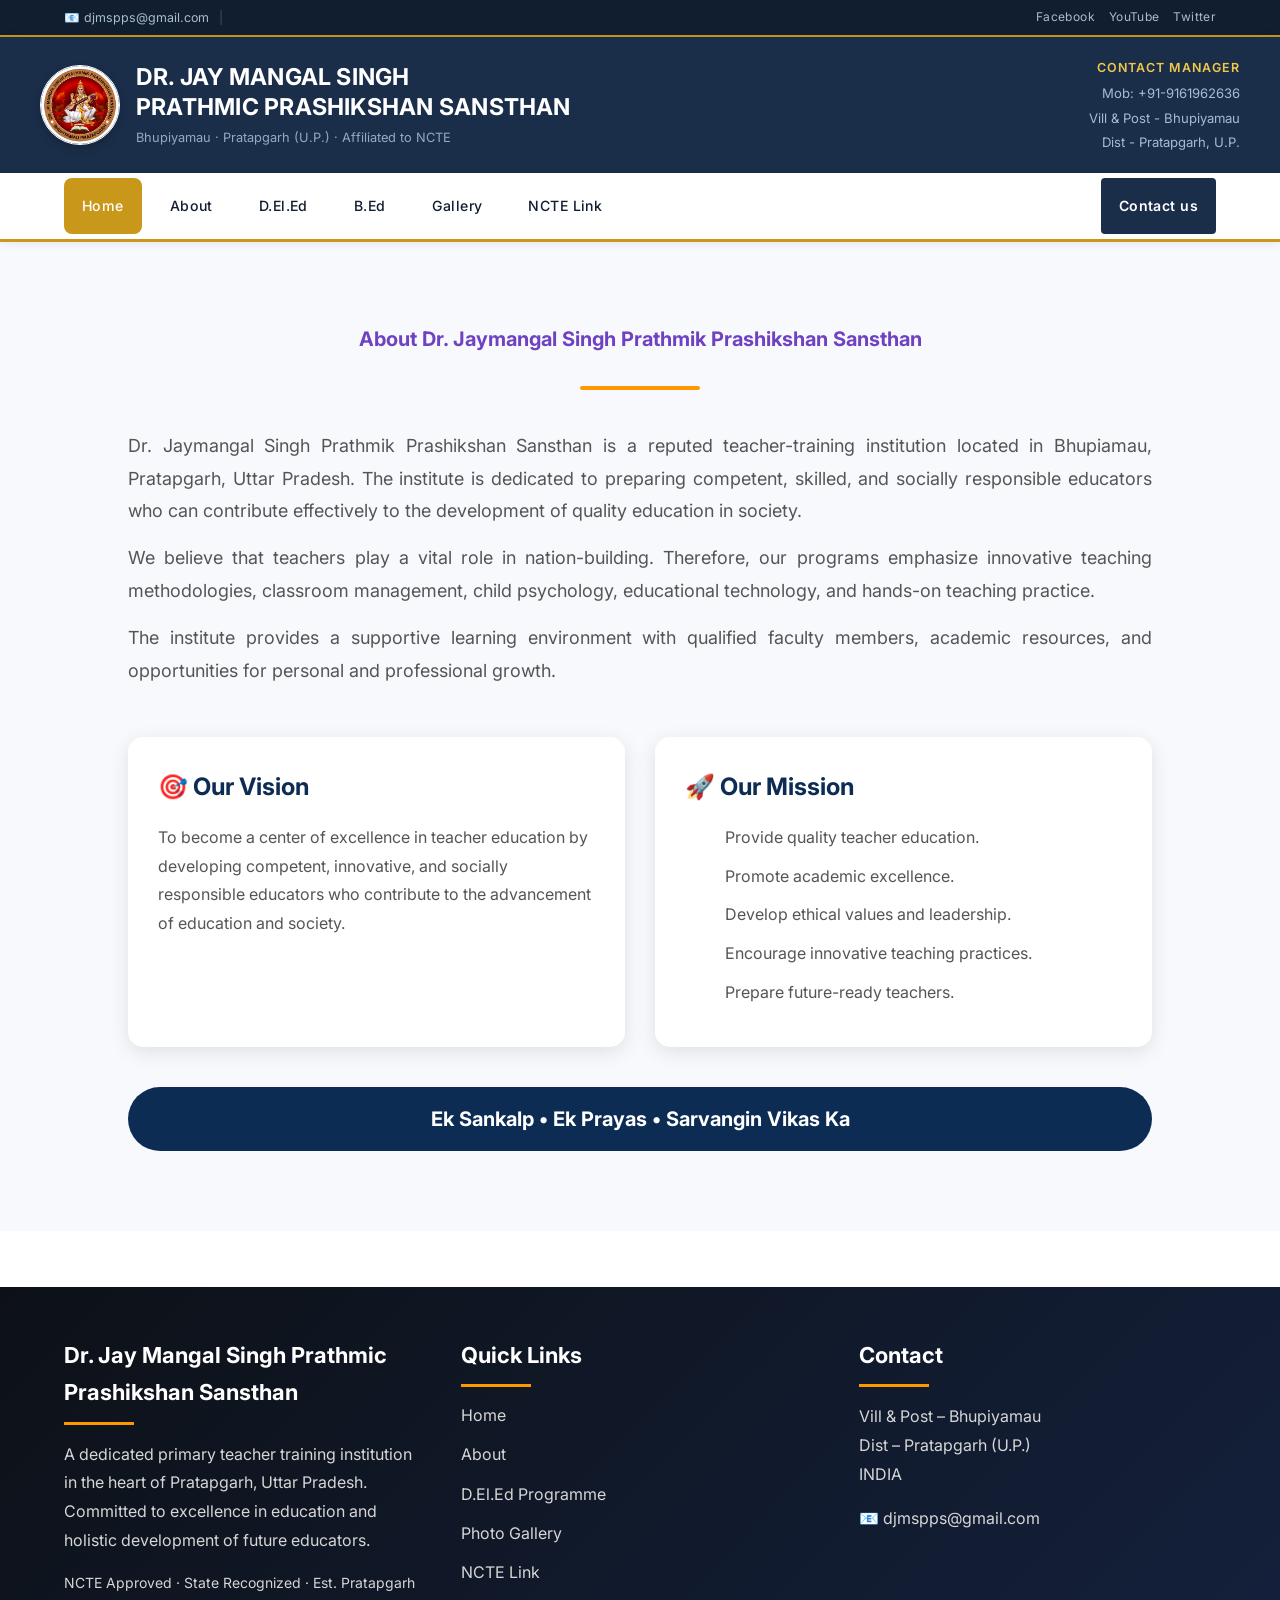
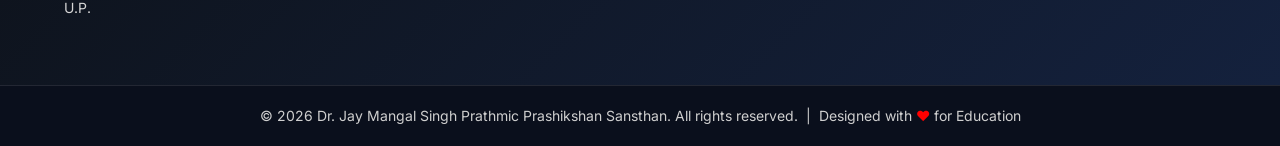
<file: about.html>
<!DOCTYPE html>
<html lang="en">
<head>
    <meta charset="UTF-8" />
    <link rel="icon" type="image/ico" href="image/favicon.ico">
    <meta name="viewport" content="width=device-width, initial-scale=1.0"/>
    <title>About</title>
    <link href="https://fonts.googleapis.com/css2?family=Playfair+Display:wght@400;600;700;900&family=Inter:wght@300;400;500;600;700&display=swap" rel="stylesheet"/>
    <link rel="stylesheet" href="style.css">
    <link rel="stylesheet" href="about.css">
    <link rel="canonical" href="index.html">

</head>
<body>

<!-- TOP BAR -->
<div class="topbar">
    <div class="topbar-inner">
        <span class="topbar-left">
            <span>📧 djmspps@gmail.com</span>
            <span class="divider">|</span>
        </span>
        <span class="topbar-right">
            <a href="#" class="social-top">Facebook</a>
            <a href="#" class="social-top">YouTube</a>
            <a href="#" class="social-top">Twitter</a>
        </span>
    </div>
</div>

<!-- HEADER -->
<header class="site-header">
    <div class="header-inner">

        <div class="header-left">

            <div class="logo-emblem">
                <img src="image/ima.png" alt="College Logo">
            </div>

            <div class="header-text">
                <h1>
                    Dr. Jay Mangal Singh<br>
                    Prathmic Prashikshan Sansthan
                </h1>

                <p class="header-sub">
                    Bhupiyamau · Pratapgarh (U.P.) · Affiliated to NCTE
                </p>
            </div>

        </div>

        <div class="header-contact">
            <div class="contact-badge">
                <span class="contact-label">Contact Manager</span>
                <span>Mob: +91-9161962636</span>
                <span>Vill & Post - Bhupiyamau</span>
                <span>Dist - Pratapgarh, U.P.</span>
            </div>
        </div>

    </div>
</header>

<!-- NAV -->
<nav class="main-nav">
    <div class="nav-inner">
        <a href="index.html" class="nav-link active">Home</a>
        <a href="about.html" class="nav-link">About</a>
        <a href="D.El.Ed.html" class="nav-link">D.El.Ed</a>
        <a href="BEd.html" class="nav-link">B.Ed</a>
        <a href="gallery.html" class="nav-link">Gallery</a>
        <a href="ncte.html" class="nav-link">NCTE Link</a>
        <a href="contact.html" class="nav-link nav-cta">Contact us</a>
    </div>
</nav>

<!-- news -->
<!-- <div class="width-100 top-header">
    <div class="container">
    <div class="width-100">
    <b class="news-list"></b>
    <marquee class="news-marquee" behavior="scroll" direction="left" scrollamount="5">
        <span class="news-item">Admissions Open for D.El.Ed 2024-2026 Batch! Apply Now.</span>
        <span class="news-item">NCTE Approval Received for Academic Year 2024-2025.</span>
        <span class="news-item">New Campus Facilities Inaugurated - State-of-the-Art Classrooms and Library.</span>
        <span class="news-item">Upcoming Event: Teacher Training Workshop on September 15, 2024. Register Today!</span>
    </marquee>
    </div>
    </div>
</div> -->



<section class="about-section" id="about">

    <div class="about-container">

        <h1 class="about-title">
            About Dr. Jaymangal Singh Prathmik Prashikshan Sansthan
        </h1>

        <div class="title-line"></div>

        <p class="about-text">
            Dr. Jaymangal Singh Prathmik Prashikshan Sansthan is a reputed
            teacher-training institution located in Bhupiamau, Pratapgarh,
            Uttar Pradesh. The institute is dedicated to preparing competent,
            skilled, and socially responsible educators who can contribute
            effectively to the development of quality education in society.
        </p>

        <p class="about-text">
            We believe that teachers play a vital role in nation-building.
            Therefore, our programs emphasize innovative teaching methodologies,
            classroom management, child psychology, educational technology,
            and hands-on teaching practice.
        </p>

        <p class="about-text">
            The institute provides a supportive learning environment with
            qualified faculty members, academic resources, and opportunities
            for personal and professional growth.
        </p>

        <div class="vision-mission">

            <div class="card">
                <h2>🎯 Our Vision</h2>
                <p>
                    To become a center of excellence in teacher education by
                    developing competent, innovative, and socially responsible
                    educators who contribute to the advancement of education
                    and society.
                </p>
            </div>

            <div class="card">
                <h2>🚀 Our Mission</h2>
                <ul>
                    <li>Provide quality teacher education.</li>
                    <li>Promote academic excellence.</li>
                    <li>Develop ethical values and leadership.</li>
                    <li>Encourage innovative teaching practices.</li>
                    <li>Prepare future-ready teachers.</li>
                </ul>
            </div>

        </div>

        <div class="tagline">
            Ek Sankalp • Ek Prayas • Sarvangin Vikas Ka
        </div>

    </div>

</section>

<!-- FOOTER -->
<footer class="site-footer">
    <div class="footer-inner">
        <div class="footer-col">
            <h4>Dr. Jay Mangal Singh Prathmic Prashikshan Sansthan</h4>
            <p>A dedicated primary teacher training institution in the heart of Pratapgarh, Uttar Pradesh. Committed to excellence in education and holistic development of future educators.</p>
            <p class="footer-badge">NCTE Approved · State Recognized · Est. Pratapgarh U.P.</p>
        </div>
        <div class="footer-col">
            <h4>Quick Links</h4>
            <ul class="footer-links">
                <li><a href="index.html">Home</a></li>
                <li><a href="about.html">About</a></li>
                <li><a href="D.El.Ed.html">D.El.Ed Programme</a></li>
                <li><a href="gallery.html">Photo Gallery</a></li>
                <li><a href="NCTE.html">NCTE Link</a></li>
            </ul>
        </div>
        <div class="footer-col">
            <h4>Contact</h4>
            <p>Vill & Post – Bhupiyamau<br/>Dist – Pratapgarh (U.P.)<br/>INDIA</p>
            <p class="footer-contact-item">📧  djmspps@gmail.com</p>
        </div>
    </div>
</footer>
<div class="footer-bottom">
    <div class="footer-bottom-inner">
        © 2026 Dr. Jay Mangal Singh Prathmic Prashikshan Sansthan. All rights reserved. &nbsp;|&nbsp; Designed with <span class="heart">♥</span> for Education
    </div>
</div>

</body>
</html>
</file>
<file: style.css>
/* ============================================
   DR. JAY MANGAL SINGH PRATHMIC PRASHIKSHAN SANSTHAN
   Theme: Clean White + Deep Navy + Gold
   ============================================ */

/* --- RESET & BASE --- */
*, *::before, *::after {
    margin: 0;
    padding: 0;
    box-sizing: border-box;
}

:root {
    --navy:       #1A2E4A;
    --navy-dark:  #111E30;
    --navy-mid:   #243D5F;
    --gold:       #C9981A;
    --gold-light: #F0C84A;
    --white:      #FFFFFF;
    --off-white:  #F7F9FC;
    --light-gray: #EEF1F6;
    --mid-gray:   #C0C8D6;
    --text-main:  #1A2235;
    --text-muted: #5A6478;
    --border:     #DDE3ED;
    --shadow-sm:  0 2px 8px rgba(26,46,74,0.08);
    --shadow-md:  0 6px 24px rgba(26,46,74,0.12);
    --shadow-lg:  0 12px 40px rgba(26,46,74,0.16);
    --radius-sm:  4px;
    --radius-md:  8px;
    --radius-lg:  14px;
    --font-serif: 'Playfair Display', Georgia, serif;
    --font-sans:  'Inter', system-ui, sans-serif;
}

html {
    scroll-behavior: smooth;
}

body {
    font-family: var(--font-sans);
    background: var(--white);
    color: var(--text-main);
    font-size: 16px;
    line-height: 1.7;
}

a {
    text-decoration: none;
    color: inherit;
}

ul {
    list-style: none;
}

img {
    display: block;
    max-width: 100%;
}

/* ============================================
   TOP BAR
   ============================================ */
.topbar {
    background: var(--navy-dark);
    color: #A8BBCF;
    font-size: 0.78rem;
    font-family: var(--font-sans);
    padding: 7px 0;
    border-bottom: 2px solid var(--gold);
}

.topbar-inner {
    max-width: 1200px;
    margin: 0 auto;
    padding: 0 24px;
    display: flex;
    justify-content: space-between;
    align-items: center;
    flex-wrap: wrap;
    gap: 6px;
}

.topbar-left {
    display: flex;
    align-items: center;
    gap: 10px;
}

.topbar-left .divider {
    color: #3A5070;
}

.topbar-right {
    display: flex;
    align-items: center;
    gap: 14px;
}

.social-top {
    color: #A8BBCF;
    font-size: 0.75rem;
    letter-spacing: 0.03em;
    transition: color 0.2s;
}

.social-top:hover {
    color: var(--gold-light);
}

/* ============================================
   HEADER
   ============================================ */
.site-header {
    background: var(--navy);
    color: #fff;
    padding: 20px 0;
    box-shadow: 0 4px 12px rgba(0,0,0,0.15);
}

.header-inner {
    max-width: 1200px;
    margin: auto;
    display: flex;
    justify-content: space-between;
    align-items: center;
    flex-wrap: wrap;
    gap: 20px;
}

/* LEFT SIDE */
.header-left {
    display: flex;
    align-items: center;
    gap: 16px;
}

/* LOGO */
.logo-emblem img {
    width: 80px;
    height: 80px;
    border-radius: 50%;
    border: 0.2px solid #fff;
    object-fit: cover;
    background: #fff;
    box-shadow: 0 4px 10px rgba(0,0,0,0.2);
}

/* COLLEGE NAME */
.header-text h1 {
    margin: 0;
    font-size: 1.45rem;
    line-height: 1.3;
    font-weight: 700;
    color: #ffffff;
    text-transform: uppercase;
    letter-spacing: 0.01em;
}

.header-sub {
    margin-top: 4px;
    font-size: 0.8rem;
    color: #93AABF;
    font-weight: 400;
}

/* CONTACT BOX */
.header-contact {
    display: flex;
    text-align: right;
    align-items: center;
}

.contact-badge {
    display: flex;
    flex-direction: column;
    align-items: flex-end;
    gap: 2px;
    font-size: 0.82rem;
    color: #A8BBCF;
}

.contact-label {
    font-weight: 600;
    color: var(--gold-light);
    font-size: 0.78rem;
    letter-spacing: 0.08em;
    text-transform: uppercase;
    margin-bottom: 2px;
}

/* RESPONSIVE DESIGN */
@media (max-width: 992px) {
    .header-inner {
        flex-direction: column;
        text-align: center;
    }

    .header-left {
        flex-direction: column;
    }

    .header-text h1 {
        font-size: 26px;
    }

    .contact-badge {
        text-align: center;
    }
}

@media (max-width: 768px) {
    .logo-emblem img {
        width: 80px;
        height: 80px;
    }

    .header-text h1 {
        font-size: 22px;
    }

    .header-sub {
        font-size: 13px;
    }

    .contact-badge {
        width: 100%;
    }
}

@media (max-width: 480px) {
    .site-header {
        padding: 10px;
    }

    .header-text h1 {
        font-size: 18px;
    }

    .header-sub {
        font-size: 12px;
    }

    .contact-badge span {
        font-size: 12px;
    }
}
/* ============================================
   NAVIGATION
   ============================================ */
.main-nav {
    background: var(--white);
    border-bottom: 3px solid var(--gold);
    box-shadow: var(--shadow-sm);
    position: sticky;
    top: 0;
    z-index: 100;
}
.main-nav .nav-inner {
    max-width: 1200px;
    margin: 0 auto;
    padding: 0 24px;
    display: flex;
    flex-wrap: wrap;
    gap: 10px;
    align-items: center;
    justify-content: center;
}
.main-nav .nav-link {
    color: var(--navy-dark);
    display: inline-flex;
    align-items: center;
    justify-content: center;
    padding: 16px 18px;
    transition: background 0.2s, color 0.2s;
}
.main-nav .nav-link:hover,
.main-nav .nav-link.active {
    background: var(--gold);
    color: var(--white);
    border-radius: 8px;
}
@media (max-width: 768px) {
    .main-nav .nav-inner {
        justify-content: center;
    }
    .main-nav .nav-link {
        flex: 1 1 100%;
        padding: 12px 16px;
        text-align: center;
    }
}

.dropbtn {
    padding: 15px 18px;
    font-size: 0.88rem;
    font-weight: 500;
    color: var(--text-main);
    letter-spacing: 0.03em;
    transition: color 0.2s;
}

/* Dropdown Content (Hidden by Default) */
.dropdown-content {
  display: none;
  position: absolute;
  background-color: #f1f1f1;
  min-width: 160px;
  box-shadow: 0px 8px 16px 0px rgba(0,0,0,0.2);
  z-index: 1;
}

/* Links inside the dropdown */
.dropdown-content a {
  color: black;
  padding: 12px 16px;
  text-decoration: none;
  display: block;
}

/* Change color of dropdown links on hover */
.dropdown-content a:hover {background-color: #ddd;}

/* Show the dropdown menu on hover */
.dropdown:hover .dropdown-content {display: block;}

/* Change the background color of the dropdown button when the dropdown content is shown */
.dropdown:hover .dropbtn {background-color: white;}

.nav-inner {
    max-width: 1200px;
    margin: 0 auto;
    padding: 0 24px;
    display: flex;
    align-items: center;
    justify-content: center;
    gap: 0;
    flex-wrap: wrap;
}


.nav-link {
    display: block;
    padding: 15px 18px;
    font-size: 0.88rem;
    font-weight: 500;
    color: var(--text-main);
    letter-spacing: 0.03em;
    position: relative;
    transition: color 0.2s;
}

.nav-link::after {
    content: '';
    position: absolute;
    bottom: 0;
    left: 18px;
    right: 18px;
    height: 3px;
    background: var(--gold);
    transform: scaleX(0);
    transition: transform 0.25s ease;
}

.nav-link:hover,
.nav-link.active {
    color: var(--navy);
}

.nav-link:hover::after,
.nav-link.active::after {
    transform: scaleX(1);
}

.nav-cta {
    margin-left: auto;
    background: var(--navy);
    color: var(--white) !important;
    border-radius: var(--radius-sm);
    padding: 10px 20px;
    margin-top: 5px;
    margin-bottom: 5px;
    font-weight: 600;
    transition: background 0.2s;
}

.nav-cta::after {
    display: none;
}

.nav-cta:hover {
    background: var(--navy-mid) !important;
    color: var(--white) !important;
}

.width-100 {
    width: 100%;
    float: left;
}

.container {
    width: 100%;
    max-width: 1200px;
    margin: 0 auto;
    padding: 0 20px;
}
.top-header{
  background: #2196f3;
  padding: 5px 0px;
  border-bottom: 1px solid #10314d;
}
/* ============================================
   HERO SECTION — FULL IMAGE BANNER
   ============================================ */
.hero {
    position: relative;
    width: 100%;
    min-height: 520px;
    display: flex;
    align-items: flex-start;
    overflow: hidden;
    background: var(--navy-dark);
}


/* Slideshow container */
.slideshow-container {
  max-width: 1000px;
  position: relative;
  margin: auto;
}



/* Number text (1/3 etc) */
.numbertext {
  color: #f2f2f2;
  font-size: 12px;
  padding: 8px 12px;
  position: absolute;
  top: 0;
}

/* The dots/bullets/indicators */
.dot {
  height: 15px;
  width: 15px;
  margin: 0 2px;
  background-color: #bbb;
  border-radius: 50%;
  display: inline-block;
  transition: background-color 0.6s ease;
}



/* Fading animation */
.fade {
  animation-name: fade;
  animation-duration: 1.5s;
}

@keyframes fade {
  from {opacity: .4} 
  to {opacity: 1}
}

/* On smaller screens, decrease text size */
@media only screen and (max-width: 300px) {
  .text {font-size: 11px}
}

/* Image fills the full hero area */
.hero-image-wrap {
    position: absolute;
    inset: 0;
    z-index: 0;
}

.hero-img {
    width: 100%;
    height: 100%;
    object-fit: cover;
    object-position: center;
    display: block;
}

/* Fallback gradient when no image */
.hero-image-wrap.no-img {
    background: linear-gradient(135deg, var(--navy-dark) 0%, var(--navy-mid) 60%, #1E3A5C 100%);
}

/* Dark overlay so text is readable */
.hero-overlay {
    position: absolute;
    inset: 0;
    background: linear-gradient(
        90deg,
        rgba(17, 30, 48, 0.88) 0%,
        rgba(17, 30, 48, 0.72) 50%,
        rgba(17, 30, 48, 0.40) 100%
    );
}

/* Content sits above image */
.hero-content-wrap {
    position: relative;
    z-index: 2;
    align-items: center;
    width: 100%;
    max-width: 1200px;
    margin: 0 auto;
    padding: 80px 24px;
}

.hero-content {
    max-width: 600px;
}

.hero-tag {
    display: inline-block;
    background: var(--gold);
    color: var(--navy-dark);
    font-size: 0.75rem;
    font-weight: 700;
    text-transform: uppercase;
    letter-spacing: 0.1em;
    padding: 5px 14px;
    border-radius: 2px;
    margin-bottom: 20px;
}

.hero-title {
    font-family: var(--font-serif);
    font-size: clamp(2rem, 4vw, 3.2rem);
    font-weight: 900;
    color: var(--white);
    line-height: 1.15;
    margin-bottom: 18px;
}

.hero-title .accent {
    color: var(--gold-light);
}

.hero-desc {
    color: #C8D8E8;
    font-size: 1.05rem;
    line-height: 1.75;
    margin-bottom: 32px;
    max-width: 520px;
}

.hero-btns {
    display: flex;
    gap: 14px;
    flex-wrap: wrap;
}

/* Buttons */
.btn {
    display: inline-block;
    padding: 13px 28px;
    border-radius: var(--radius-sm);
    font-size: 0.9rem;
    font-weight: 600;
    letter-spacing: 0.04em;
    transition: all 0.2s ease;
    cursor: pointer;
}

.btn-gold {
    background: var(--gold);
    color: var(--navy-dark);
    border: 2px solid var(--gold);
}

.btn-gold:hover {
    background: var(--gold-light);
    border-color: var(--gold-light);
    transform: translateY(-1px);
    box-shadow: 0 6px 20px rgba(201,152,26,0.3);
}

.btn-outline-white {
    background: transparent;
    color: var(--white);
    border: 2px solid rgba(255,255,255,0.6);
}

.btn-outline-white:hover {
    background: rgba(255,255,255,0.12);
    border-color: var(--white);
    transform: translateY(-1px);
}

/* ============================================
   STATS BAR
   ============================================ */
.stats-bar {
    background: var(--navy);
    padding: 0;
}

.stats-inner {
    max-width: 1200px;
    margin: 0 auto;
    padding: 0 24px;
    display: flex;
    align-items: center;
    justify-content: center;
    flex-wrap: wrap;
}

.stat-item {
    display: flex;
    flex-direction: column;
    align-items: center;
    padding: 24px 40px;
    gap: 4px;
}

.stat-num {
    font-family: var(--font-serif);
    font-size: 2rem;
    font-weight: 700;
    color: var(--gold-light);
    line-height: 1;
}

.stat-lbl {
    font-size: 0.78rem;
    color: #93AABF;
    text-transform: uppercase;
    letter-spacing: 0.08em;
    font-weight: 500;
}

.stat-divider {
    width: 1px;
    height: 48px;
    background: rgba(255,255,255,0.1);
    flex-shrink: 0;
}

/* ============================================
   MAIN CONTENT LAYOUT
   ============================================ */
.main-wrap {
    max-width: 1200px;
    margin: 0 auto;
    padding: 60px 24px;
    display: grid;
    grid-template-columns: 1fr 320px;
    gap: 40px;
    align-items: start;
}

/* ============================================
   SECTION STYLES (shared)
   ============================================ */
.section-eyebrow {
    display: inline-block;
    font-size: 0.72rem;
    font-weight: 700;
    text-transform: uppercase;
    letter-spacing: 0.14em;
    color: var(--gold);
    margin-bottom: 10px;
}

.section-title {
    font-family: var(--font-serif);
    font-size: 2rem;
    font-weight: 700;
    color: var(--navy);
    line-height: 1.25;
    margin-bottom: 14px;
}

.section-rule {
    width: 50px;
    height: 3px;
    background: var(--gold);
    border-radius: 2px;
    margin-bottom: 24px;
}

.section-body {
    color: var(--text-muted);
    font-size: 0.96rem;
    line-height: 1.8;
    margin-bottom: 16px;
}

/* ============================================
   ABOUT SECTION
   ============================================ */
.about-section {
    margin-bottom: 56px;
}

.highlight-box {
    background: var(--off-white);
    border-left: 4px solid var(--gold);
    border-radius: 0 var(--radius-md) var(--radius-md) 0;
    padding: 20px 24px;
    margin-top: 24px;
}

.highlight-box p {
    color: var(--text-main);
    font-size: 0.95rem;
    line-height: 1.75;
    margin-bottom: 12px;
}

.tagline-pill {
    display: inline-block;
    font-family: var(--font-serif);
    font-size: 0.85rem;
    font-style: italic;
    color: var(--gold);
    font-weight: 600;
}

/* ============================================
   PROGRAMMES SECTION
   ============================================ */
.programs-section {
    margin-bottom: 20px;
}

.programs-grid {
    display: grid;
    grid-template-columns: 1fr 1fr;
    gap: 20px;
    margin-top: 8px;
}

.program-card {
    background: var(--white);
    border: 1.5px solid var(--border);
    border-radius: var(--radius-lg);
    padding: 28px 24px;
    transition: all 0.25s ease;
    box-shadow: var(--shadow-sm);
}

.program-card:hover {
    transform: translateY(-3px);
    box-shadow: var(--shadow-md);
    border-color: var(--gold);
}

.program-card.card-navy {
    background: var(--navy);
    border-color: var(--navy);
}

.program-card.card-navy h3,
.program-card.card-navy p {
    color: var(--white);
}

.program-card.card-navy .card-link {
    color: var(--gold-light);
}

.card-icon {
    font-size: 2rem;
    margin-bottom: 14px;
}

.program-card h3 {
    font-family: var(--font-serif);
    font-size: 1.15rem;
    font-weight: 700;
    color: var(--navy);
    margin-bottom: 10px;
}

.program-card p {
    font-size: 0.88rem;
    color: var(--text-muted);
    line-height: 1.7;
    margin-bottom: 16px;
}

.card-link {
    font-size: 0.84rem;
    font-weight: 600;
    color: var(--gold);
    letter-spacing: 0.02em;
    transition: color 0.2s;
}

.card-link:hover {
    color: var(--navy);
}

/* ============================================
  About Page
   ============================================ */

  .about-section {
    padding: 60px 10%;
    background: #f8f9fa;
}

.container {
    max-width: 1200px;
    margin: auto;
}

.about-section h1 {
    text-align: center;
    color: #6f42c1;
    margin-bottom: 30px;
}

.about-section h2 {
    color: #333;
    margin-bottom: 20px;
}

.about-section p {
    line-height: 1.8;
    color: #555;
    margin-bottom: 15px;
}

.about-section ul {
    margin-left: 20px;
}

.about-section li {
    margin-bottom: 10px;
}


/* ============================================
   SIDEBAR
   ============================================ */
.sidebar {
    display: flex;
    flex-direction: column;
    gap: 24px;
}

.sidebar-card {
    background: var(--white);
    border: 1.5px solid var(--border);
    border-radius: var(--radius-lg);
    overflow: hidden;
    box-shadow: var(--shadow-sm);
}

.sidebar-card-header {
    background: var(--navy);
    color: var(--white);
    font-size: 0.82rem;
    font-weight: 700;
    text-transform: uppercase;
    letter-spacing: 0.08em;
    padding: 13px 20px;
    border-bottom: 3px solid var(--gold);
}

.sidebar-list {
    padding: 8px 0;
}

.sidebar-list li {
    border-bottom: 1px solid var(--light-gray);
}

.sidebar-list li:last-child {
    border-bottom: none;
}

.sidebar-list li a {
    display: flex;
    align-items: center;
    padding: 11px 20px;
    font-size: 0.86rem;
    color: var(--text-muted);
    transition: all 0.2s;
    gap: 8px;
}

.sidebar-list li a::before {
    content: '›';
    color: var(--gold);
    font-size: 1.1rem;
    font-weight: 700;
    line-height: 1;
    flex-shrink: 0;
}

.sidebar-list li a:hover {
    background: var(--off-white);
    color: var(--navy);
    padding-left: 26px;
}

/* Contact Card */
.contact-info-list {
    padding: 16px 20px;
    display: flex;
    flex-direction: column;
    gap: 14px;
}

.info-row {
    display: flex;
    gap: 12px;
    align-items: flex-start;
}

.info-ico {
    font-size: 1rem;
    margin-top: 2px;
    flex-shrink: 0;
}

.info-row strong {
    display: block;
    font-size: 0.72rem;
    text-transform: uppercase;
    letter-spacing: 0.08em;
    color: var(--navy);
    font-weight: 700;
    margin-bottom: 2px;
}

.info-row p {
    font-size: 0.85rem;
    color: var(--text-muted);
    line-height: 1.5;
}

.social-btns {
    display: flex;
    border-top: 1px solid var(--border);
}

.social-btn-fb,
.social-btn-yt,
.social-btn-tw {
    flex: 1;
    text-align: center;
    padding: 10px 6px;
    font-size: 0.76rem;
    font-weight: 600;
    letter-spacing: 0.03em;
    transition: background 0.2s;
    border-right: 1px solid var(--border);
}

.social-btn-fb:last-child,
.social-btn-yt:last-child,
.social-btn-tw:last-child {
    border-right: none;
}

.social-btn-fb { color: #1877F2; }
.social-btn-fb:hover { background: #EBF3FE; }

.social-btn-yt { color: #FF0000; }
.social-btn-yt:hover { background: #FFF0F0; }

.social-btn-tw { color: #1DA1F2; }
.social-btn-tw:hover { background: #E8F5FD; }

/* ============================================
   MOTTO SECTION
   ============================================ */
.motto-section {
    background: var(--navy);
    padding: 56px 24px;
    text-align: center;
}

.motto-inner {
    max-width: 800px;
    margin: 0 auto;
}

.motto-title {
    font-family: var(--font-serif);
    font-size: 1.6rem;
    font-weight: 700;
    color: var(--white);
    margin-bottom: 28px;
}

.motto-pills {
    display: flex;
    justify-content: center;
    flex-wrap: wrap;
    gap: 14px;
}

.motto-pill {
    background: transparent;
    border: 2px solid var(--gold);
    color: var(--gold-light);
    padding: 10px 24px;
    border-radius: 30px;
    font-size: 0.9rem;
    font-weight: 600;
    font-family: var(--font-serif);
    font-style: italic;
    letter-spacing: 0.04em;
    transition: all 0.2s;
}

.motto-pill:hover {
    background: var(--gold);
    color: var(--navy-dark);
}

/* ============================================
   FOOTER
   ============================================ */

.site-footer {
    background: linear-gradient(135deg, #0d1117, #14213d);
    color: #ffffff;
    padding: 50px 0;
}

.footer-inner {
    width: 90%;
    max-width: 1200px;
    margin: auto;
    display: flex;
    justify-content: space-between;
    gap: 40px;
    flex-wrap: wrap;
}

.footer-col {
    flex: 1;
    min-width: 250px;
}

.footer-col h4 {
    font-size: 22px;
    margin-bottom: 15px;
    position: relative;
}

.footer-col h4::after {
    content: "";
    display: block;
    width: 70px;
    height: 3px;
    background: #ff9800;
    margin-top: 10px;
}

.footer-col p {
    color: #d6d6d6;
    line-height: 1.8;
    margin-bottom: 15px;
}

.footer-badge {
    color: #9bb0d3;
    font-size: 14px;
}

.footer-links {
    list-style: none;
    padding: 0;
}

.footer-links li {
    margin: 12px 0;
}

.footer-links a {
    color: #d6d6d6;
    text-decoration: none;
    transition: 0.3s;
}

.footer-links a:hover {
    color: #ff9800;
    padding-left: 6px;
}

.footer-contact-item {
    font-size: 16px;
    color: #d6d6d6;
}

/* COPYRIGHT */
.footer-bottom {
    background: #0a0f1c;
    border-top: 1px solid rgba(255,255,255,0.1);
}

.footer-bottom-inner {
    width: 90%;
    max-width: 1200px;
    margin: auto;
    text-align: center;
    padding: 18px 0;
    color: #cfcfcf;
    font-size: 14px;
}

.heart {
    color: red;
}

/* MOBILE RESPONSIVE */
@media (max-width: 768px) {
    .footer-inner {
        flex-direction: column;
        text-align: center;
    }

    .footer-col h4::after {
        margin: 10px auto 0;
    }
}

@media screen and (max-width: 768px) {

    .header-inner{
        flex-direction: column;
        text-align:center;
    }

    .header-left{
        flex-direction: column;
    }

    .header-contact{
        text-align:center;
    }

    .contact-badge{
        align-items:center;
    }

    .nav-inner{
        flex-direction:column;
        padding:0;
    }

    .nav-link,
    .dropdown{
        width:100%;
        text-align:center;
    }

    .nav-cta{
        margin:10px;
    }

    .main-wrap{
        grid-template-columns:1fr;
        padding:20px;
    }

    .programs-grid{
        grid-template-columns:1fr;
    }

    .hero-content{
        text-align:center;
    }

    .hero-btns{
        justify-content:center;
    }

    .stats-inner{
        flex-direction:column;
    }

    .stat-divider{
        display:none;
    }

    .sidebar{
        width:100%;
    }

    .footer-inner{
        flex-direction:column;
        text-align:center;
    }
}
</file>
<file: about.css>
/* ============================================
   DR. JAY MANGAL SINGH PRATHMIC PRASHIKSHAN SANSTHAN
   Theme: Clean White + Deep Navy + Gold
   ============================================ */

/* --- RESET & BASE --- */
*, *::before, *::after {
    margin: 0;
    padding: 0;
    box-sizing: border-box;
}

:root {
    --navy:       #1A2E4A;
    --navy-dark:  #111E30;
    --navy-mid:   #243D5F;
    --gold:       #C9981A;
    --gold-light: #F0C84A;
    --white:      #FFFFFF;
    --off-white:  #F7F9FC;
    --light-gray: #EEF1F6;
    --mid-gray:   #C0C8D6;
    --text-main:  #1A2235;
    --text-muted: #5A6478;
    --border:     #DDE3ED;
    --shadow-sm:  0 2px 8px rgba(26,46,74,0.08);
    --shadow-md:  0 6px 24px rgba(26,46,74,0.12);
    --shadow-lg:  0 12px 40px rgba(26,46,74,0.16);
    --radius-sm:  4px;
    --radius-md:  8px;
    --radius-lg:  14px;
    --font-serif: 'Playfair Display', Georgia, serif;
    --font-sans:  'Inter', system-ui, sans-serif;
}

html {
    scroll-behavior: smooth;
}

body {
    font-family: var(--font-sans);
    background: var(--white);
    color: var(--text-main);
    font-size: 16px;
    line-height: 1.7;
}

a {
    text-decoration: none;
    color: inherit;
}

ul {
    list-style: none;
}

img {
    display: block;
    max-width: 100%;
}

/* ============================================
   TOP BAR
   ============================================ */
.topbar {
    background: var(--navy-dark);
    color: #A8BBCF;
    font-size: 0.78rem;
    font-family: var(--font-sans);
    padding: 7px 0;
    border-bottom: 2px solid var(--gold);
}

.topbar-inner {
    max-width: 1200px;
    margin: 0 auto;
    padding: 0 24px;
    display: flex;
    justify-content: space-between;
    align-items: center;
    flex-wrap: wrap;
    gap: 6px;
}

.topbar-left {
    display: flex;
    align-items: center;
    gap: 10px;
}

.topbar-left .divider {
    color: #3A5070;
}

.topbar-right {
    display: flex;
    align-items: center;
    gap: 14px;
}

.social-top {
    color: #A8BBCF;
    font-size: 0.75rem;
    letter-spacing: 0.03em;
    transition: color 0.2s;
}

.social-top:hover {
    color: var(--gold-light);
}

/* ============================================
   HEADER
   ============================================ */
.site-header {
    background: var(--navy);
    color: #fff;
    padding: 20px 0;
    box-shadow: 0 4px 12px rgba(0,0,0,0.15);
}

.header-inner {
    max-width: 1200px;
    margin: auto;
    display: flex;
    justify-content: space-between;
    align-items: center;
    flex-wrap: wrap;
    gap: 20px;
}

/* LEFT SIDE */
.header-left {
    display: flex;
    align-items: center;
    gap: 16px;
}

/* LOGO */
.logo-emblem img {
    width: 80px;
    height: 80px;
    border-radius: 50%;
    border: 0.2px solid #fff;
    object-fit: cover;
    background: #fff;
    box-shadow: 0 4px 10px rgba(0,0,0,0.2);
}

/* COLLEGE NAME */
.header-text h1 {
    margin: 0;
    font-size: 1.45rem;
    line-height: 1.3;
    font-weight: 700;
    color: #ffffff;
    text-transform: uppercase;
    letter-spacing: 0.01em;
}

.header-sub {
    margin-top: 4px;
    font-size: 0.8rem;
    color: #93AABF;
    font-weight: 400;
}

/* CONTACT BOX */
.header-contact {
    display: flex;
    text-align: right;
    align-items: center;
}

.contact-badge {
    display: flex;
    flex-direction: column;
    align-items: flex-end;
    gap: 2px;
    font-size: 0.82rem;
    color: #A8BBCF;
}

.contact-label {
    font-weight: 600;
    color: var(--gold-light);
    font-size: 0.78rem;
    letter-spacing: 0.08em;
    text-transform: uppercase;
    margin-bottom: 2px;
}

/* RESPONSIVE DESIGN */
@media (max-width: 992px) {
    .header-inner {
        flex-direction: column;
        text-align: center;
    }

    .header-left {
        flex-direction: column;
    }

    .header-text h1 {
        font-size: 26px;
    }

    .contact-badge {
        text-align: center;
    }
}

@media (max-width: 768px) {
    .logo-emblem img {
        width: 80px;
        height: 80px;
    }

    .header-text h1 {
        font-size: 22px;
    }

    .header-sub {
        font-size: 13px;
    }

    .contact-badge {
        width: 100%;
    }
}

@media (max-width: 480px) {
    .site-header {
        padding: 10px;
    }

    .header-text h1 {
        font-size: 18px;
    }

    .header-sub {
        font-size: 12px;
    }

    .contact-badge span {
        font-size: 12px;
    }
}
/* ============================================
   NAVIGATION
   ============================================ */
.main-nav {
    background: var(--white);
    border-bottom: 3px solid var(--gold);
    box-shadow: var(--shadow-sm);
    position: sticky;
    top: 0;
    z-index: 100;
}
/* Dropdown Button */
.dropbtn {
  padding: 16px;
  font-size: 16px;
  border: none;
}

/* The container <div> - needed to position the dropdown content */
.dropdown {
    position: relative;
    display: inline-block;
    padding: 15px 18px;
    font-size: 0.88rem;
    font-weight: 500;
    color: var(--text-main);
    letter-spacing: 0.03em;
    transition: color 0.2s;
}

/* Dropdown Content (Hidden by Default) */
.dropdown-content {
  display: none;
  position: absolute;
  background-color: #f1f1f1;
  min-width: 160px;
  box-shadow: 0px 8px 16px 0px rgba(0,0,0,0.2);
  z-index: 1;
}

/* Links inside the dropdown */
.dropdown-content a {
  color: black;
  padding: 12px 16px;
  text-decoration: none;
  display: block;
}

/* Change color of dropdown links on hover */
.dropdown-content a:hover {background-color: #ddd;}

/* Show the dropdown menu on hover */
.dropdown:hover .dropdown-content {display: block;}

/* Change the background color of the dropdown button when the dropdown content is shown */
.dropdown:hover .dropbtn {background-color: white;}

.nav-inner {
    max-width: 1200px;
    margin: 0 auto;
    padding: 0 24px;
    display: flex;
    align-items: center;
    gap: 0;
    flex-wrap: wrap;
}


.nav-link {
    display: block;
    padding: 15px 18px;
    font-size: 0.88rem;
    font-weight: 500;
    color: var(--text-main);
    letter-spacing: 0.03em;
    position: relative;
    transition: color 0.2s;
}

.nav-link::after {
    content: '';
    position: absolute;
    bottom: 0;
    left: 18px;
    right: 18px;
    height: 3px;
    background: var(--gold);
    transform: scaleX(0);
    transition: transform 0.25s ease;
}

.nav-link:hover,
.nav-link.active {
    color: var(--navy);
}

.nav-link:hover::after,
.nav-link.active::after {
    transform: scaleX(1);
}

.nav-cta {
    margin-left: auto;
    background: var(--navy);
    color: var(--white) !important;
    border-radius: var(--radius-sm);
    padding: 10px 20px;
    margin-top: 5px;
    margin-bottom: 5px;
    font-weight: 600;
    transition: background 0.2s;
}

.nav-cta::after {
    display: none;
}

.nav-cta:hover {
    background: var(--navy-mid) !important;
    color: var(--white) !important;
}

.width-100 {
    width: 100%;
    float: left;
}

.container {
    width: 100%;
    max-width: 1200px;
    margin: auto;
    padding: 0 15px;
}

.top-header{
    background: #2196f3;
    padding: 5px 0px;
    border-bottom: 1px solid #10314d;
}
/* ============================================
    MAIN CONTENT LAYOUT
   ============================================ */
.main-wrap {
    max-width: 1200px;
    margin: 0 auto;
    padding: 60px 24px;
    display: grid;
    grid-template-columns: 1fr 320px;
    gap: 40px;
    align-items: start;
}

/* ============================================
    SECTION STYLES (shared)
   ============================================ */
.section-eyebrow {
    display: inline-block;
    font-size: 0.72rem;
    font-weight: 700;
    text-transform: uppercase;
    letter-spacing: 0.14em;
    color: var(--gold);
    margin-bottom: 10px;
}

.section-title {
    font-family: var(--font-serif);
    font-size: 2rem;
    font-weight: 700;
    color: var(--navy);
    line-height: 1.25;
    margin-bottom: 14px;
}

.section-rule {
    width: 50px;
    height: 3px;
    background: var(--gold);
    border-radius: 2px;
    margin-bottom: 24px;
}

.section-body {
    color: var(--text-muted);
    font-size: 0.96rem;
    line-height: 1.8;
    margin-bottom: 16px;
}


/* Contact Card */
.contact-info-list {
    padding: 16px 20px;
    display: flex;
    flex-direction: column;
    gap: 14px;
}

.info-row {
    display: flex;
    gap: 12px;
    align-items: flex-start;
}

.info-ico {
    font-size: 1rem;
    margin-top: 2px;
    flex-shrink: 0;
}

.info-row strong {
    display: block;
    font-size: 0.72rem;
    text-transform: uppercase;
    letter-spacing: 0.08em;
    color: var(--navy);
    font-weight: 700;
    margin-bottom: 2px;
}

.info-row p {
    font-size: 0.85rem;
    color: var(--text-muted);
    line-height: 1.5;
}

.social-btns {
    display: flex;
    border-top: 1px solid var(--border);
}

.social-btn-fb,
.social-btn-yt,
.social-btn-tw {
    flex: 1;
    text-align: center;
    padding: 10px 6px;
    font-size: 0.76rem;
    font-weight: 600;
    letter-spacing: 0.03em;
    transition: background 0.2s;
    border-right: 1px solid var(--border);
}

.social-btn-fb:last-child,
.social-btn-yt:last-child,
.social-btn-tw:last-child {
    border-right: none;
}

.social-btn-fb { color: #1877F2; }
.social-btn-fb:hover { background: #EBF3FE; }

.social-btn-yt { color: #FF0000; }
.social-btn-yt:hover { background: #FFF0F0; }

.social-btn-tw { color: #1DA1F2; }
.social-btn-tw:hover { background: #E8F5FD; }

/* ============================================
  About Page
   ============================================ */

.about-section{
    width:100%;
    padding:80px 10%;
    background:#f8f9fc;
}

.about-container{
    max-width:1200px;
    margin:auto;
}

.about-title{
    text-align:center;
    font-size:20px;
    color:#0d2c54;
    margin-bottom:15px;
}

.title-line{
    width:120px;
    height:4px;
    background:#ff9800;
    margin:0 auto 40px;
    border-radius:10px;
}

.about-text{
    font-size:18px;
    line-height:1.9;
    color:#555;
    margin-bottom:20px;
    text-align:justify;
}

.vision-mission{
    display:flex;
    gap:30px;
    margin-top:50px;
    flex-wrap:wrap;
}

.card{
    flex:1;
    min-width:300px;
    background:#fff;
    padding:30px;
    border-radius:15px;
    box-shadow:0 5px 20px rgba(0,0,0,0.1);
    transition:0.3s;
}

.card:hover{
    transform:translateY(-8px);
}

.card h2{
    color:#0d2c54;
    margin-bottom:15px;
}

.card p,
.card ul{
    color:#555;
    line-height:1.8;
}

.card ul{
    padding-left:20px;
}

.tagline{
    margin-top:40px;
    text-align:center;
    background:#0d2c54;
    color:#fff;
    padding:15px;
    font-size:20px;
    border-radius:50px;
    font-weight:bold;
}

/* Mobile Responsive */
@media(max-width:768px){

    .about-title{
        font-size:30px;
    }

    .about-text{
        font-size:16px;
    }

    .vision-mission{
        flex-direction:column;
    }
}

/* FOOTER */
.site-footer {
    background: linear-gradient(135deg, #0d1117, #14213d);
    color: #ffffff;
    padding: 50px 0;
}

.footer-inner {
    width: 90%;
    max-width: 1200px;
    margin: auto;
    display: flex;
    justify-content: space-between;
    gap: 40px;
    flex-wrap: wrap;
}

.footer-col {
    flex: 1;
    min-width: 250px;
}

.footer-col h4 {
    font-size: 22px;
    margin-bottom: 15px;
    position: relative;
}

.footer-col h4::after {
    content: "";
    display: block;
    width: 70px;
    height: 3px;
    background: #ff9800;
    margin-top: 10px;
}

.footer-col p {
    color: #d6d6d6;
    line-height: 1.8;
    margin-bottom: 15px;
}

.footer-badge {
    color: #9bb0d3;
    font-size: 14px;
}

.footer-links {
    list-style: none;
    padding: 0;
}

.footer-links li {
    margin: 12px 0;
}

.footer-links a {
    color: #d6d6d6;
    text-decoration: none;
    transition: 0.3s;
}

.footer-links a:hover {
    color: #ff9800;
    padding-left: 6px;
}

.footer-contact-item {
    font-size: 16px;
    color: #d6d6d6;
}

/* COPYRIGHT */
.footer-bottom {
    background: #0a0f1c;
    border-top: 1px solid rgba(255,255,255,0.1);
}

.footer-bottom-inner {
    width: 90%;
    max-width: 1200px;
    margin: auto;
    text-align: center;
    padding: 18px 0;
    color: #cfcfcf;
    font-size: 14px;
}

.heart {
    color: red;
}

/* MOBILE RESPONSIVE */
@media (max-width: 768px) {
    .footer-inner {
        flex-direction: column;
        text-align: center;
    }

    .footer-col h4::after {
        margin: 10px auto 0;
    }
}


@media screen and (max-width: 768px) {

    .header-inner{
        flex-direction: column;
        text-align:center;
    }

    .header-left{
        flex-direction: column;
    }

    .header-contact{
        text-align:center;
    }

    .contact-badge{
        align-items:center;
    }

    .nav-inner{
        flex-direction:column;
        padding:0;
    }

    .nav-link,
    .dropdown{
        width:100%;
        text-align:center;
    }

    .nav-cta{
        margin:10px;
    }

    .main-wrap{
        grid-template-columns:1fr;
        padding:20px;
    }

    .programs-grid{
        grid-template-columns:1fr;
    }

    .hero-content{
        text-align:center;
    }

    .hero-btns{
        justify-content:center;
    }

    .stats-inner{
        flex-direction:column;
    }

    .stat-divider{
        display:none;
    }

    .sidebar{
        width:100%;
    }

    .footer-inner{
        flex-direction:column;
        text-align:center;
    }
}


/* ===== MOBILE RESPONSIVE ===== */

@media (max-width: 768px) {

    .topbar-inner{
        flex-direction: column;
        text-align:center;
    }

    .header-inner{
        flex-direction: column;
        text-align:center;
    }

    .header-left{
        flex-direction: column;
    }

    .logo-emblem{
        width:80px;
        height:80px;
        margin-bottom:10px;
    }

    .header-text h1{
        font-size:22px;
    }

    .header-contact{
        text-align:center;
    }

    .contact-badge{
        align-items:center;
    }

    .nav-inner{
        flex-direction:column;
        width:100%;
    }

    .nav-link{
        width:100%;
        text-align:center;
        border-bottom:1px solid #eee;
    }

    .nav-cta{
        margin:10px;
        width:95%;
    }

    .about-section{
        padding:40px 20px;
    }

    .about-title{
        font-size:26px;
    }

    .about-text{
        font-size:15px;
        text-align:left;
    }

    .vision-mission{
        flex-direction:column;
    }

    .card{
        min-width:100%;
    }

    .tagline{
        font-size:16px;
        border-radius:15px;
    }

    .footer-inner{
        flex-direction:column;
        text-align:center;
    }
}

@media (max-width:480px){

    .header-text h1{
        font-size:18px;
    }

    .about-title{
        font-size:22px;
    }

    .card{
        padding:20px;
    }

    .tagline{
        font-size:14px;
    }

    .footer-bottom-inner{
        font-size:12px;
    }
}
</file>
